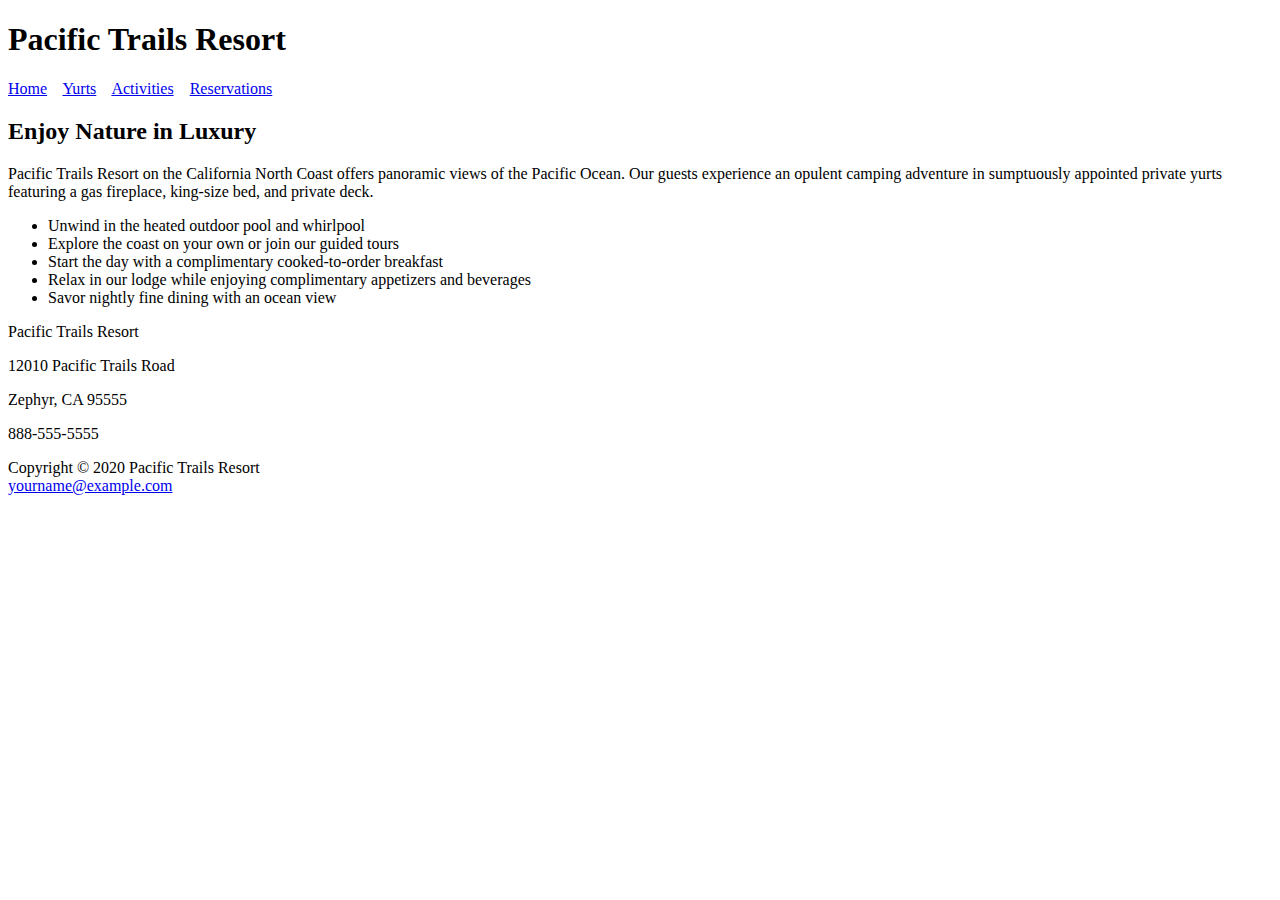
<file: index.html>
<!DOCTYPE html>
<html lang="en">
<head>
    <meta charset="UTF-8">
    <meta name="viewport" content="width=device-width, initial-scale=1.0">
    <title>Pacific Trails Resort</title>
    <link rel="stylesheet" type="text/css" href="https://ivyschooling.s3.amazonaws.com/pacific2/pacific.css">

</head>
<body>

    <!-- Header -->
    <header>
        <h1>Pacific Trails Resort</h1>
    </header>

    <!-- Navigation -->
    <nav>
        <a href="index.html">Home</a>&nbsp;&nbsp;&nbsp;
        <a href="yurts.html">Yurts</a>&nbsp;&nbsp;&nbsp;
        <a href="activities.html">Activities</a>&nbsp;&nbsp;&nbsp;
        <a href="reservations.html">Reservations</a>
    </nav>

    <!-- Main Content -->
    <main>
        <h2>Enjoy Nature in Luxury</h2>

        <p><span class="resort">Pacific Trails Resort </span> on the California North Coast offers panoramic views of the Pacific Ocean. Our guests experience an opulent camping adventure in sumptuously appointed private yurts featuring a gas fireplace, king-size bed, and private deck.</p>

        <ul>
            <li>Unwind in the heated outdoor pool and whirlpool</li>
            <li>Explore the coast on your own or join our guided tours</li>
            <li>Start the day with a complimentary cooked-to-order breakfast</li>
            <li>Relax in our lodge while enjoying complimentary appetizers and beverages</li>
            <li>Savor nightly fine dining with an ocean view</li>
        </ul>

        <div>
            <p>Pacific Trails Resort</p>
            <p>12010 Pacific Trails Road</p>
            <p>Zephyr, CA 95555</p>
            <p>888-555-5555</p>
        </div>
    </main>

    <!-- Footer -->
    <footer>
        Copyright © 2020 Pacific Trails Resort<br>
        <a href="mailto:yourname@example.com">yourname@example.com</a>
    </footer>

</body>
</html>
</file>
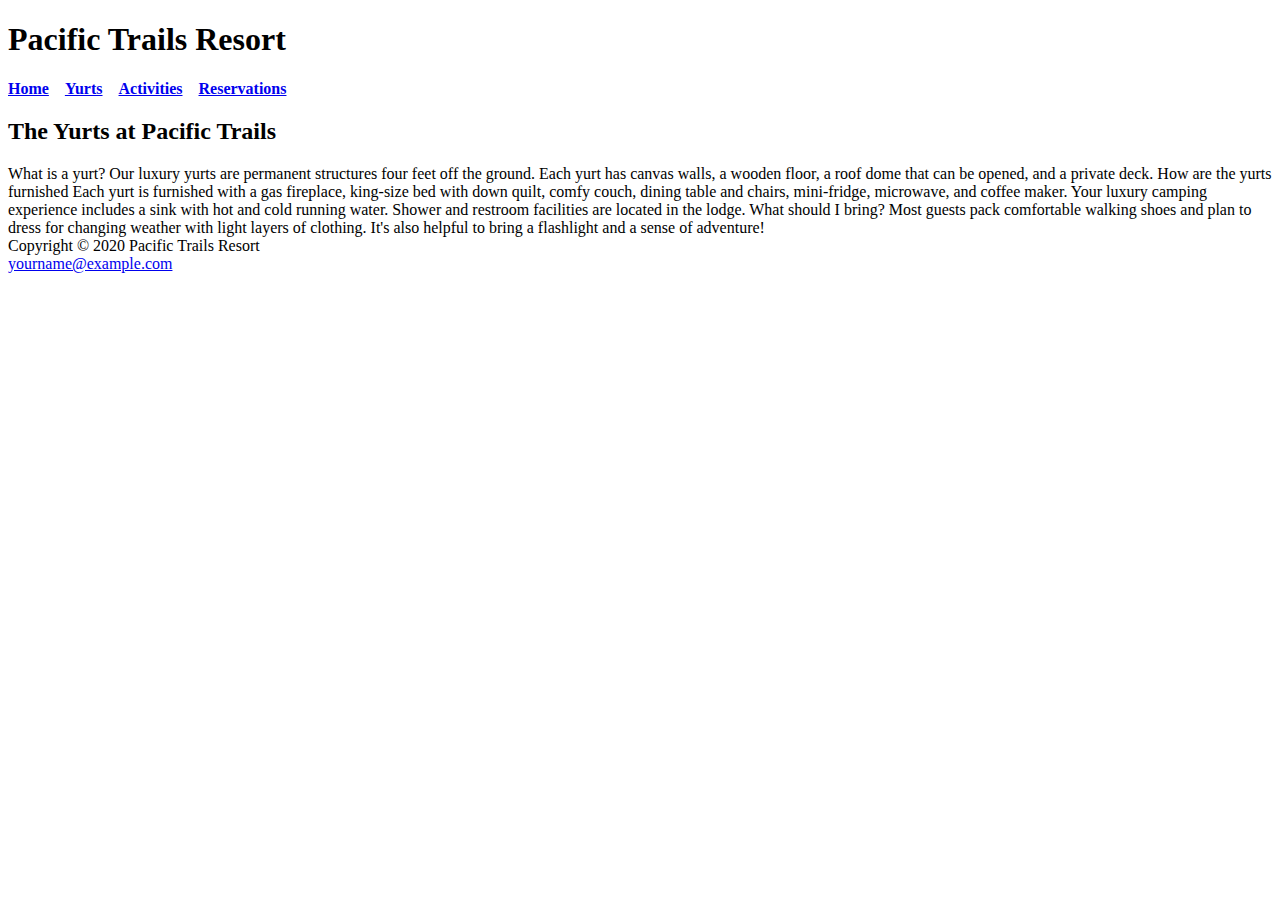
<file: yurts.html>
<!DOCTYPE html>
<html lang="en">
<head>
    <meta charset="UTF-8">
    <meta name="viewport" content="width=device-width, initial-scale=1.0">
    <title>Pacific Trails Resort :: Yurts</title>
    <link rel="stylesheet" type="text/css" href="https://ivyschooling.s3.amazonaws.com/pacific2/pacific.css">

</head>
<body>

    <!-- Header -->
    <header>
        <h1>Pacific Trails Resort</h1>
    </header>

    <!-- Navigation -->
    <nav>
        <b><a href="index.html">Home</a></b>&nbsp;&nbsp;&nbsp;
        <b><a href="yurts.html">Yurts</a></b>&nbsp;&nbsp;&nbsp;
        <b><a href="activities.html">Activities</a></b>&nbsp;&nbsp;&nbsp;
        <b><a href="reservations.html">Reservations</a></b>
    </nav>

    <!-- Main Content -->
    <main>
        <h2>The Yurts at Pacific Trails</h2>

        
            What is a yurt?
            Our luxury yurts are permanent structures four feet off the ground. Each yurt has canvas walls, a wooden floor, a roof dome that can be opened, and a private deck.

            How are the yurts furnished
            Each yurt is furnished with a gas fireplace, king-size bed with down quilt, comfy couch, dining table and chairs, mini-fridge, microwave, and coffee maker. Your luxury camping experience includes a sink with hot and cold running water. Shower and restroom facilities are located in the lodge.

            What should I bring?
            Most guests pack comfortable walking shoes and plan to dress for changing weather with light layers of clothing. It's also helpful to bring a flashlight and a sense of adventure!
        
    </main>

    <!-- Footer -->
    <footer>
       Copyright © 2020 Pacific Trails Resort <br>
        <a href="mailto:yourname@example.com">yourname@example.com</a>
    </footer>

</body>
</html>
</file>
